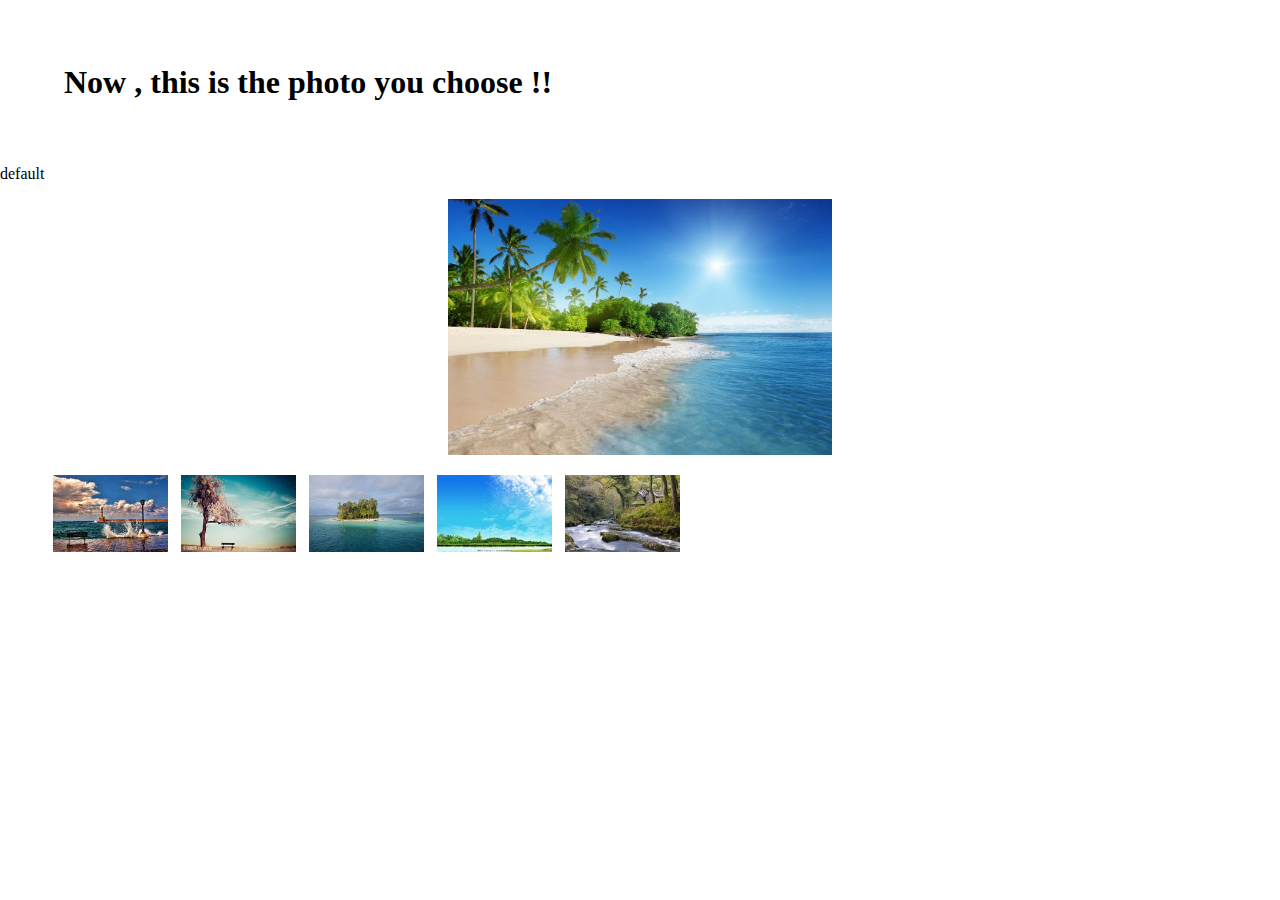
<file: photoView.html>
<!DOCTYPE html>
<html>
	<head>
		<meta charset="UTF-8">
		<title>photoView</title>
		<link rel="stylesheet" href="css/photoView.css" />
	</head>
	<body>
		<h1>Now , this is the photo you choose !!</h1>
		<p id = "info">default</p>
		<img id = "forShow" alt = "photo" src = "img/default.jpg" / >
		<ul id = "links_list">
			<li>
				<a href = "img/coast.jpg" title = "coast" >
					<img src = "img/tn_coast.jpg"  />
				</a>
			</li>
			<li>
				<a href = "img/grassyuan.jpg" title = "grassyuan" >
					<img src = "img/tn_grassyuan.jpg"  />
				</a>
			</li>
			<li>
				<a href = "img/island.jpg"  title = "island" >
					<img src = "img/tn_island.jpg" />
				</a>
			</li>
			<li>
				<a href = "img/lake.jpg" title = "lake" >
					<img src = "img/tn_lake.jpg" />
				</a>
			</li>
			<li>
				<a href = "img/stream.jpg" title = "stream" >
					<img src = "img/tn_stream.jpg" />
				</a>
			</li>
		</ul>
		
		<script src="js/addLoadScript.js"></script>
		<script type="text/javascript" src="js/prepareLinks.js" ></script>
	</body>
</html>
</file>
<file: css/photoView.css>
body {
  margin: 0;
  padding: 0; }
  body #forShow {
    width: 30vw;
    height: 20vw;
    margin: 0 35vw; }
  body h1 {
    margin: 5vw; }
  body li {
    list-style: none;
    float: left;
    margin-left: 1vw; }
    body li a {
      text-decoration: none; }
      body li a img {
        width: 9vw;
        height: 6vw; }

/*# sourceMappingURL=photoView.css.map */
</file>
